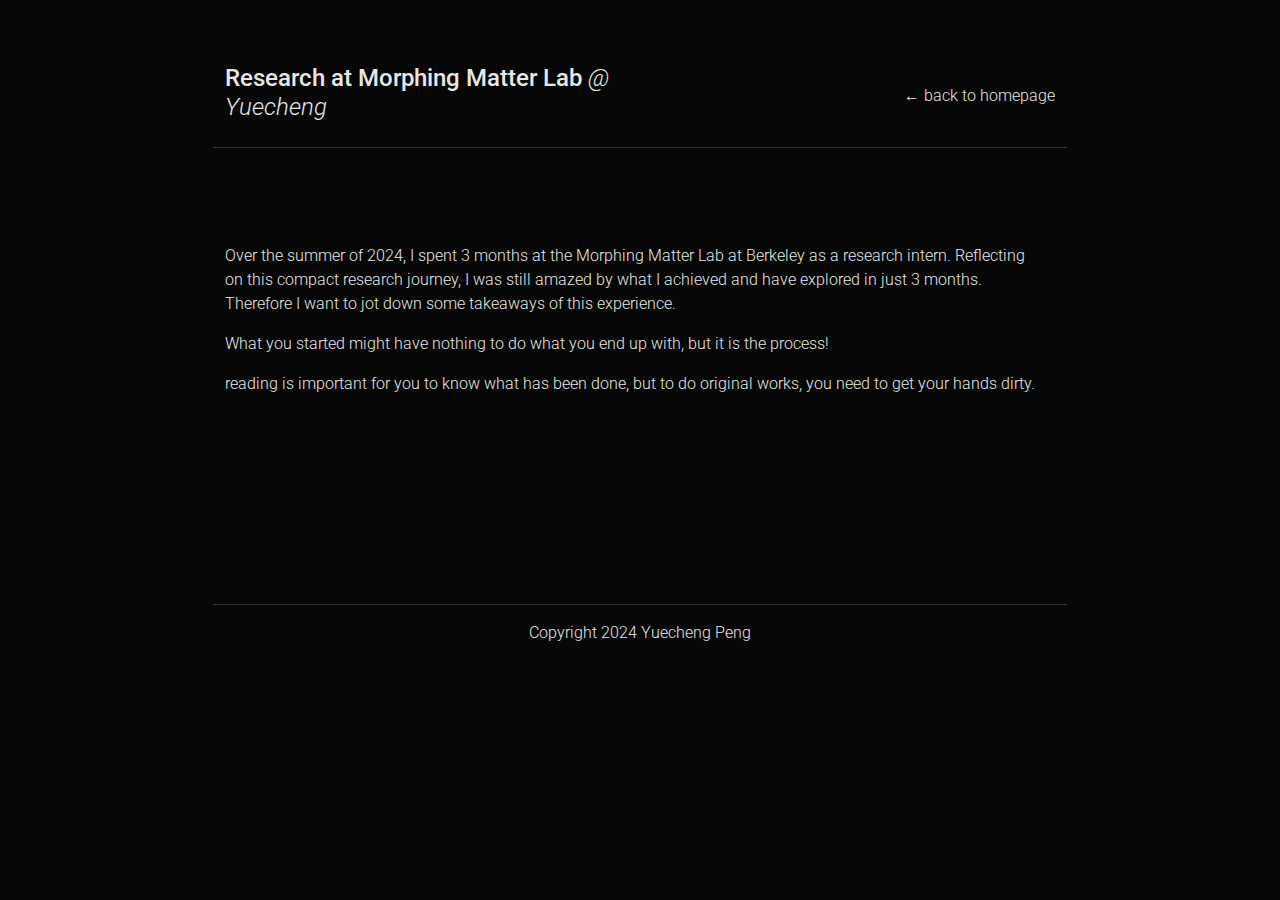
<file: projects/morphingmatter.html>
<!DOCTYPE html>
<html lang="en">

<head>
    <!-- Google tag (gtag.js) -->
    <script async src="https://www.googletagmanager.com/gtag/js?id=G-WRPY5SCE0Y"></script>
    <script>
        window.dataLayer = window.dataLayer || [];
        function gtag() { dataLayer.push(arguments); }
        gtag('js', new Date());

        gtag('config', 'G-WRPY5SCE0Y');
    </script>
    <meta charset="UTF-8">
    <meta name="viewport" content="width=device-width, initial-scale=1.0">
    <link href="https://cdn.jsdelivr.net/npm/bootstrap@5.1.2/dist/css/bootstrap.min.css" rel="stylesheet">
    <link rel="stylesheet" href="../style.css">

    <script src="https://www.w3school.com.cn/lib/bs/bootstrap.js"></script>
    <link rel="preconnect" href="https://fonts.googleapis.com">
    <link rel="preconnect" href="https://fonts.gstatic.com" crossorigin>
    <link href="https://fonts.googleapis.com/css2?family=Roboto:wght@300;500&display=swap" rel="stylesheet">
    <title>Yuecheng</title>
</head>

<body>
    <div style="display: flex; justify-content: center;">
        <div class="col-lg-8">
            <header id="header">
                <div class="container">
                    <div class="row">
                        <div class="col-lg-6" style="display: flex;">
                            <h3>Research at Morphing Matter Lab <a class="h3italic taglink" href="../index.html">@
                                    Yuecheng</a></h3>
                        </div>
                        <div class="col-lg-6 headertagGroup">
                            <a class="headertag taglink" href="../index.html">← back to homepage</a>
                        </div>
                    </div>
                </div>
                <div style="margin-bottom: 1.2rem;"></div>

                <div class="border-top mb-5 horizontal-divider"></div>

            </header>

            <div class="row projectGallerySectionHeader">
                <div class="col-lg profileText">
                    <div class="projectIntro">
                        <p>
                            Over the summer of 2024, I spent 3 months at the Morphing Matter Lab at Berkeley as a
                            research intern. Reflecting on this compact research journey, I was still amazed by what I
                            achieved
                            and have explored in just 3 months. Therefore I want to jot down some takeaways of this
                            experience.
                        </p>
                        <p>
                            What you started might have nothing to do what you end up with, but it is the process!
                        </p>

                        <p>
                            reading is important for you to know what has been done, but to do original works, you need
                            to get your hands dirty.
                        </p>

                    </div>
                </div>
                <!-- <div class="col-lg-6 profileDiv">
                    <img class="projectTeaser" src="../img/acrylic_deformation/teaser.png" alt="">
                </div> -->
            </div>

            <div class="border-top mt-5 mb-3 horizontal-divider"></div>
            <footer id="footer">
                <div class="container">
                    <div class="row mb-5">
                        <p style="text-align: center;">Copyright 2024 Yuecheng Peng</p>
                    </div>
                </div>
            </footer>

        </div>
    </div>

</body>

</html>
</file>
<file: style.css>
html {
    scroll-behavior: smooth;
}



body {
    height: 100%;
    background-color: #070707;
    font-size: calc(1728vw / 1728);
}

header {
    color: rgb(231, 231, 231);
    padding-top: 4rem;
    position: sticky;
    background-color: #070707;
    top: 0;
}

h1 {
    font-family: 'Roboto', sans-serif;
    font-weight: 500;
    color: rgb(231, 231, 231);
    font-size: 2rem;
    margin: 1rem 0 .4rem 0;
}

.underline {
    text-decoration: underline;
}

h3 {
    font-family: 'Roboto', sans-serif;
    font-weight: 500;
    color: rgb(231, 231, 231);
    font-size: 1.5rem;
    margin-bottom: .4rem;
}

.h3italic {
    font-style: italic;
    font-weight: 300;
    font-size: 1.5rem;
}

p, li {
    font-family: 'Roboto', sans-serif;
    font-size: 1rem;
    font-weight: 300;
    color: rgb(231, 231, 231);
}

p.subtitle {
    font-family: 'Roboto', sans-serif;
    font-size: 1rem;
    font-weight: 300;
    color: rgb(170, 170, 170);
}

p.papertitle {
    font-family: 'Roboto', sans-serif;
    font-size: 1.2rem;
    font-weight: 500;
    margin-bottom: 2rem;
    color: rgb(231, 231, 231);
}

.mt-3 {
    margin-bottom: 0.4rem;
}

strong {
    font-family: 'Roboto', sans-serif;
    font-size: 1rem;
    font-weight: 500;
    color: rgb(231, 231, 231);
}

a {
    font-family: 'Roboto', sans-serif;
    font-size: 1rem;
    font-weight: 300;
    color: rgb(231, 231, 231);
    text-decoration: none;
    outline: none;
    border: none;
}

.dropdown-item {
    font-family: 'Roboto', sans-serif;
    font-size: 1rem;
    font-weight: 300;
    color: #070707;
    text-decoration: none;
    outline: none;
    border: none;
}

.galleryATag:hover,
.galleryATag:active,
.galleryATag:focus {
    outline: none;
    text-decoration: none;
    color: #000;
}

a.underlinetag{
    text-decoration: underline;
}
a.underlinetag:hover,
a.underlinetag:active,
a.underlinetag:focus {
    /* add glowing effect */
    text-shadow: 0 5px 30px #FFFFFF;
    color: #FFFFFF;
}

.headertag {
    margin-left: 2rem;
    cursor: pointer;
}

/* taglink: for header links of the a tag, has underline animation */
a.taglink{
    position: relative;
    overflow: hidden;
}

a.taglink::after {
    content: '';
    position: absolute;
    width: 0;
    height: 1px;
    bottom: 0; /*place underline at bottom*/
    left: 0;
    color: rgb(231, 231, 231);
    background-color: rgb(231, 231, 231);
    transition: width 0.3s ease-in-out; 
}

a.taglink:hover::after,
a.taglink:focus::after,
a.taglink:active::after {
    width: 100%;
    color: rgb(231, 231, 231);

}

a.taglink:hover,
a.taglink:focus,
a.taglink:active {
    color: rgb(231, 231, 231); /* 确保鼠标悬停时文本颜色保持不变 */
}

.headertagGroup {
    display: flex;
    align-items: center;
    justify-content: flex-end;
}

.horizontal-divider {
    opacity: .2;
}

.academicImg {
    width: 75%;
    height: auto;
    box-sizing: border-box;
    transition: outline .3s ease-in-out;
    background-color: #070707;
}

.academicImg:hover {
    outline: 2px solid white;
}

.profileImg {
    width: 70%;
    height: auto;
}

/* teaser image of projects */
.projectTeaser {
    width: 100%;
}

/* full width image of projects */
.project_fullWidth {
    width: 100%;
}

/* section for the gallery of projects, used to add margins */
.projectGallerySection {
    margin: 12rem 0;
}
.projectGallerySectionHeader {
    margin: 6rem 0 12rem 0;
}

/* introduction next to the teaser image */
.projectIntro {
    padding-right: 1rem;
}

.profileDiv {
    display: flex;
    justify-content: flex-end;
    align-items: center;
}

.profileMedia {
    display: flex;
    flex-direction: column;
    align-items: center;
}

.profileMedia .social-links {
    margin-top: 1.5rem;
    justify-content: center;
}

.profileText {
    display: flex;
    justify-content: flex-start;
    align-items: center;
}

.galleryImg {
    display: block;
    width: 90%;
    height: auto;
    box-sizing: border-box;
    transition: outline .3s ease-in-out;
    background-color: #070707;
}

.galleryImg:hover {
    outline: 2px solid white;
}

.galleryDiv {
    display: flex;
    justify-content: center;
    align-items: center;
}

.textOverlay {
    background-color: aliceblue;

}

.imageContainer:hover .textOverlay {
    opacity: 1;
}


.footerinfo {
    display: flex;
    justify-content: center;
    align-items: center;
    flex-direction: column;
    padding: 1rem;
    background-color: #070707;
}

.social-links {
    display: flex;
    flex-wrap: wrap;
    /* justify-content: center; */
    gap: 1.5rem;
}

.social-link {
    display: inline-flex;
    align-items: center;
    gap: 0.5rem;
    transition: color 0.3s ease-in-out;
}

.social-link i {
    font-size: 1.2rem;
}

.social-link:hover,
.social-link:focus,
.social-link:active {
    color: #FFFFFF;
}

.social-links--profile {
    gap: 1rem;
}

.social-links--profile .social-link i {
    font-size: 1.4rem;
}

.button {
    display: inline-block;
    border-radius: 4px;
    border: solid #FFFFFF 1px;
    text-align: center;
    font-size: 1rem;
    padding: 1rem;
    width: 100%;
    transition: all 0.5s;
    cursor: pointer;
    /* margin: 0.5rem; */
}

.button:hover {
    color: #070707;
    background-color: #FFFFFF;
}

.video-container {
    position: relative;
    padding-bottom: 56.25%; /* 16:9 aspect ratio */
    height: 0;
    overflow: hidden;
    max-width: 100%;
    background: #000;
}
.video-container iframe {
    position: absolute;
    top: 0;
    left: 0;
    width: 100%;
    height: 100%;
}
</file>
